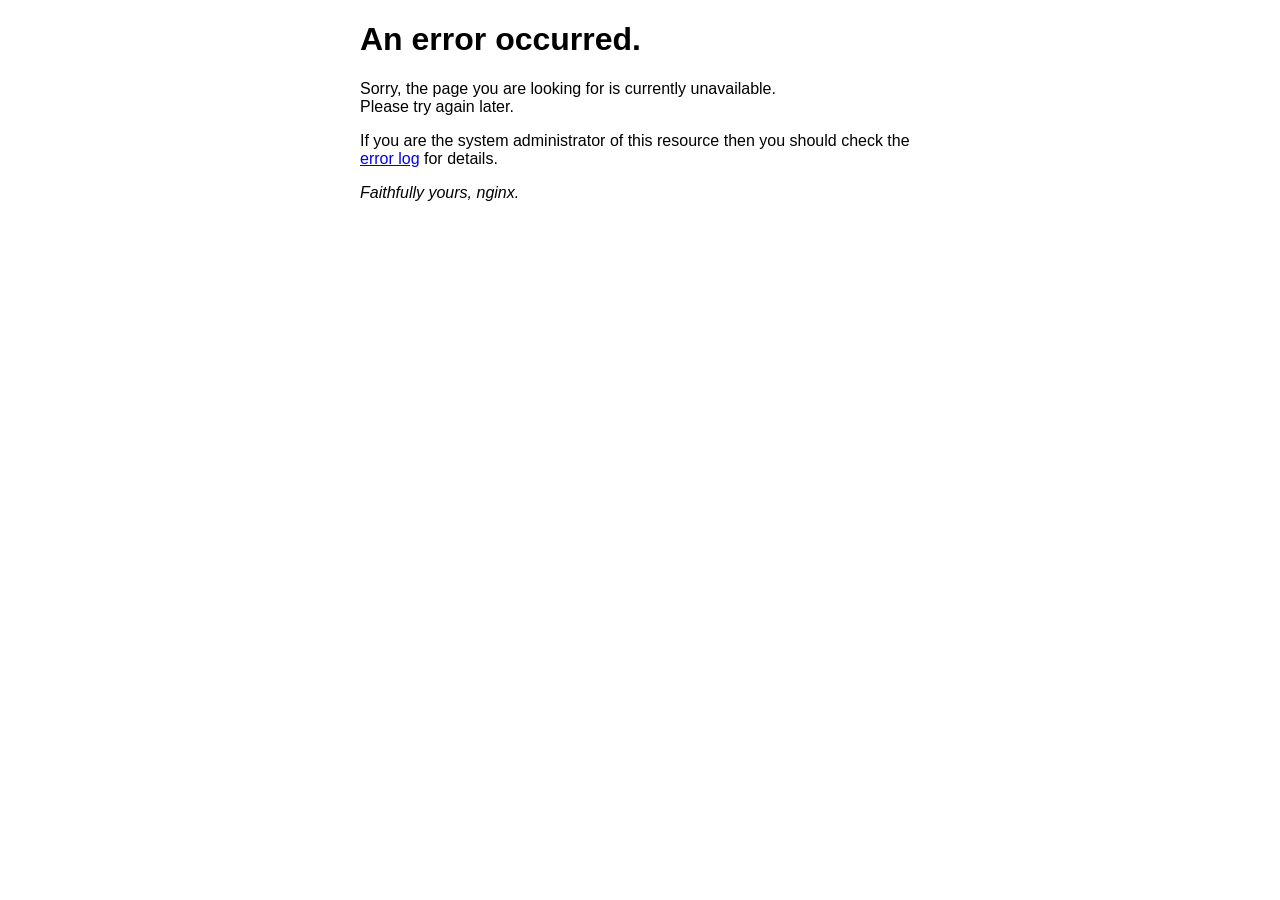
<file: Taoshu-client-web/src/main/webapp/img/50x.html>
<!DOCTYPE html>
<html>
<head>
<title>Error</title>
<style>
    body {
        width: 35em;
        margin: 0 auto;
        font-family: Tahoma, Verdana, Arial, sans-serif;
    }
</style>
</head>
<body>
<h1>An error occurred.</h1>
<p>Sorry, the page you are looking for is currently unavailable.<br/>
Please try again later.</p>
<p>If you are the system administrator of this resource then you should check
the <a href="http://nginx.org/r/error_log">error log</a> for details.</p>
<p><em>Faithfully yours, nginx.</em></p>
</body>
</html>
</file>
